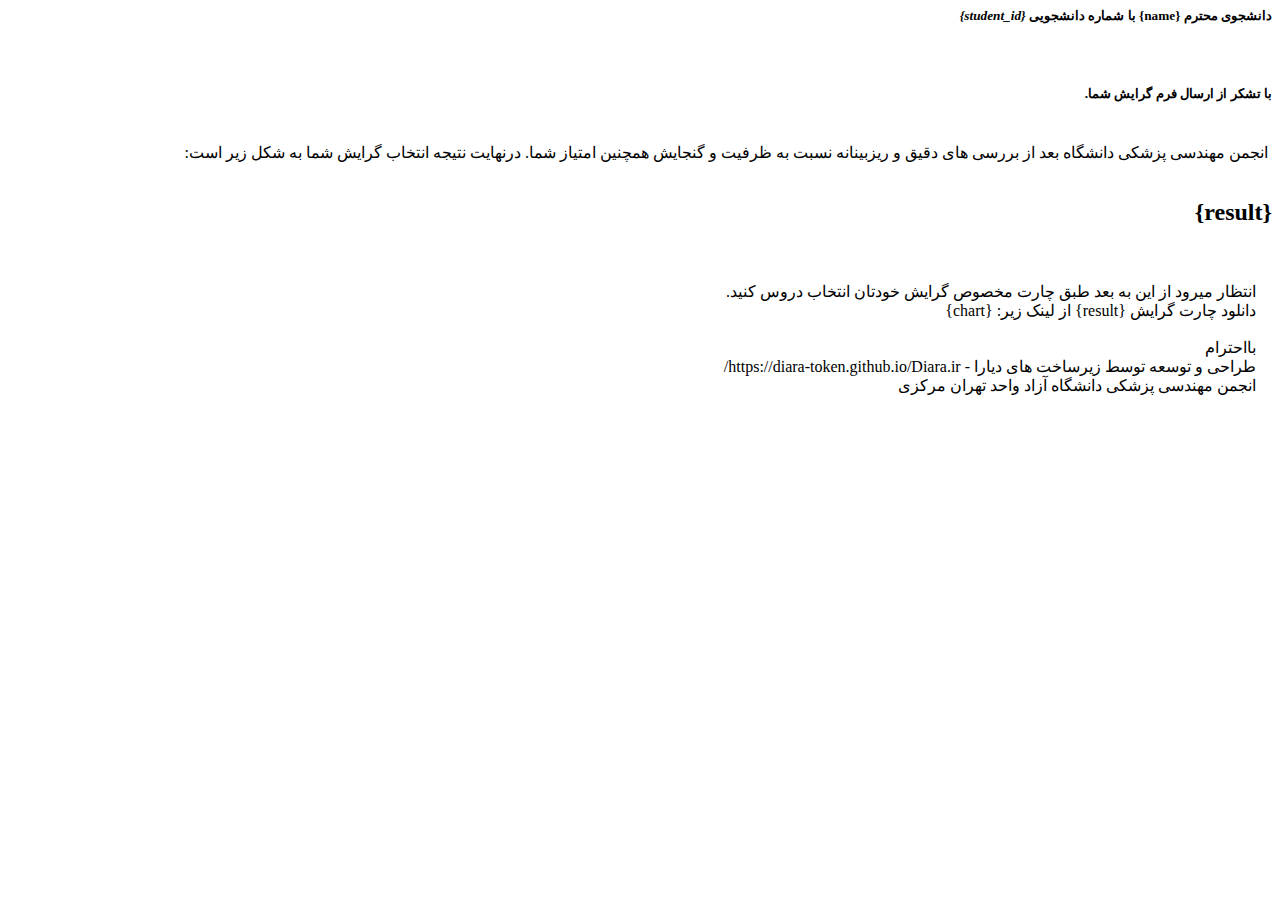
<file: result.html>
<html>
        <body dir="rtl">
            <h5>دانشجوی محترم <b>{name}</b> با شماره دانشجویی <i>{student_id}</i></h5>
            <br>
            <h5>با تشکر از ارسال فرم گرایش شما.</h5>
            <br>
             انجمن مهندسی پزشکی دانشگاه بعد از بررسی های دقیق و ریزبینانه نسبت به ظرفیت و گنجایش همچنین امتیاز شما. درنهایت نتیجه انتخاب گرایش شما به شکل زیر است:
            <br>
            <br>
            <h2>{result}</h2>
            <br>
            <br>
            انتظار میرود از این به بعد طبق چارت مخصوص گرایش خودتان انتخاب دروس کنید.
            <br>
            دانلود چارت گرایش {result} از لینک زیر: {chart}
            <br>
            <br>
            بااحترام<br>
            طراحی و توسعه توسط زیرساخت های دیارا - https://diara-token.github.io/Diara.ir/ <br>
            انجمن مهندسی پزشکی دانشگاه آزاد واحد تهران مرکزی<br>
        </body>
    </html>
</file>
